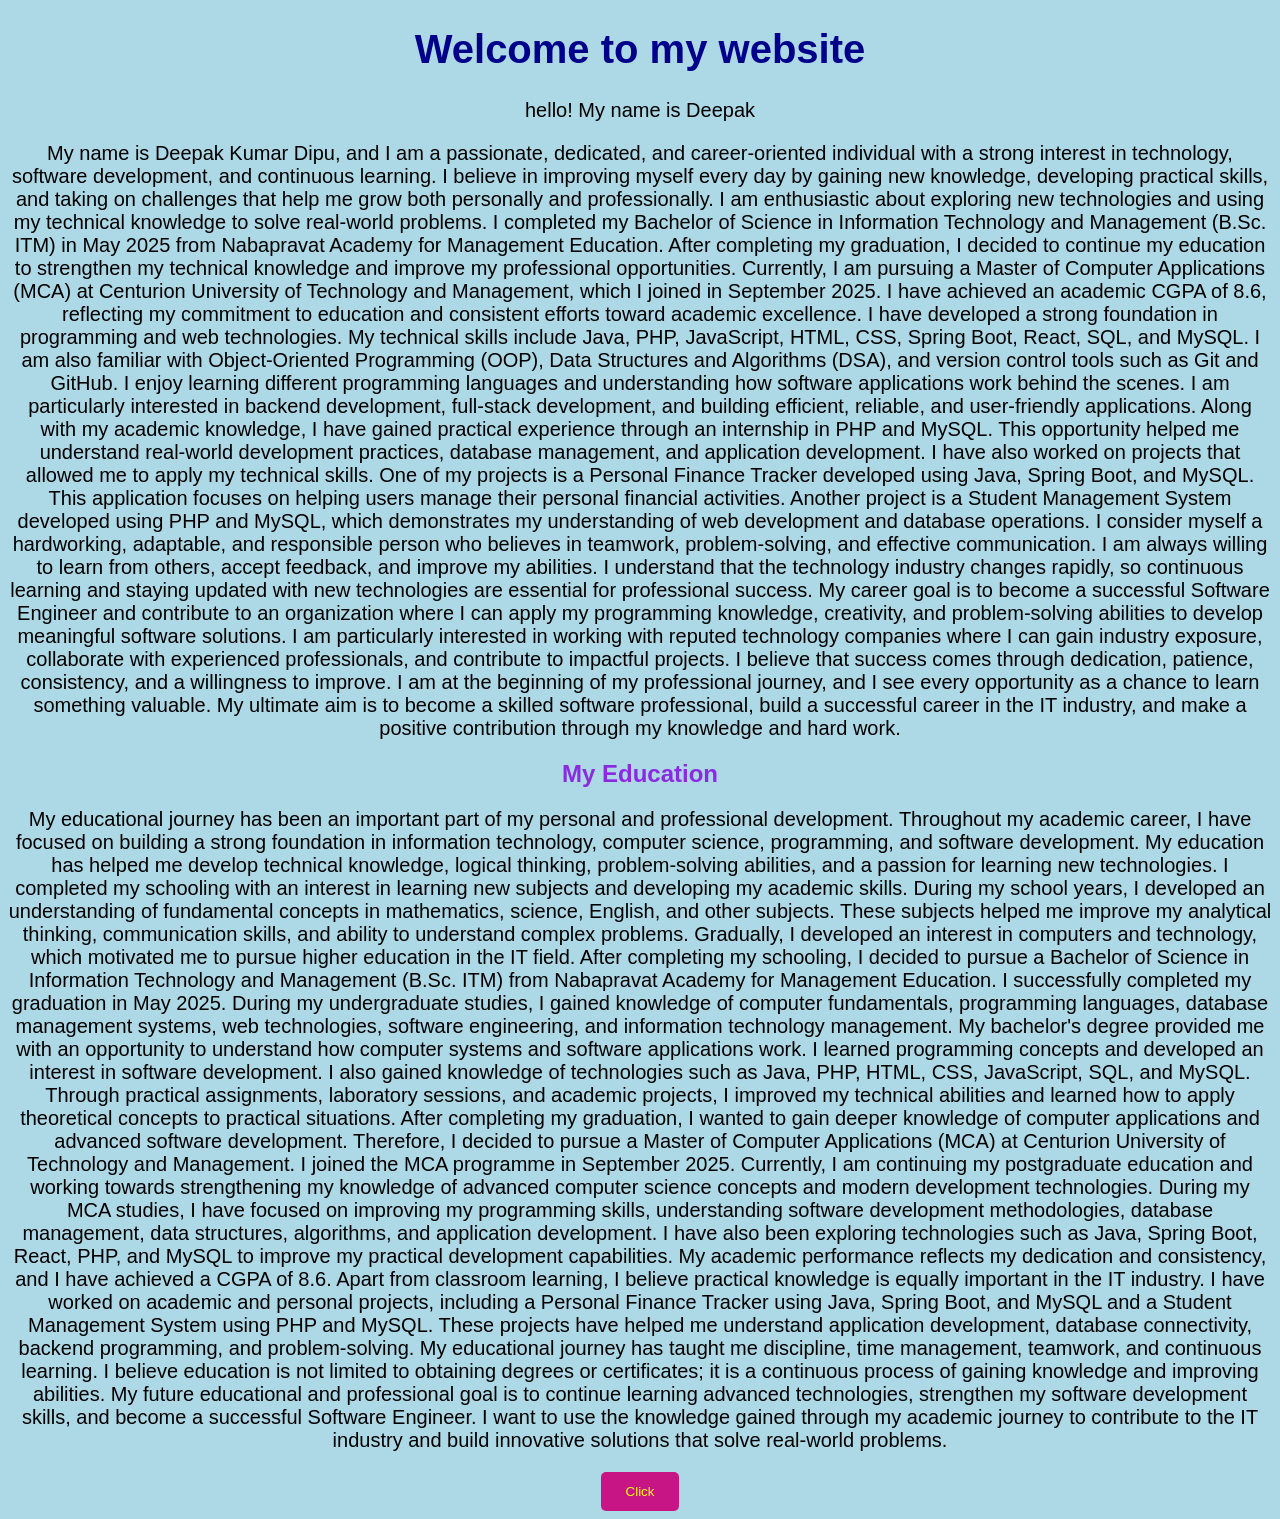
<file: index.html>
<!DOCTYPE html>
<html lang="en">
<head>
    <meta charset="UTF-8">
    <title>My First Html Web Page</title>
    <link rel="stylesheet" href="style.css">
</head>
<body>
<h1>Welcome to my website</h1>
<p>hello! My name is Deepak</p>
<p>My name is Deepak Kumar Dipu, and I am a passionate, dedicated, and career-oriented individual with a strong interest
    in technology, software development, and continuous learning. I believe in improving myself every day by gaining new
    knowledge, developing practical skills, and taking on challenges that help me grow both personally and
    professionally. I am enthusiastic about exploring new technologies and using my technical knowledge to solve
    real-world problems.

    I completed my Bachelor of Science in Information Technology and Management (B.Sc. ITM) in May 2025 from Nabapravat
    Academy for Management Education. After completing my graduation, I decided to continue my education to strengthen
    my technical knowledge and improve my professional opportunities. Currently, I am pursuing a Master of Computer
    Applications (MCA) at Centurion University of Technology and Management, which I joined in September 2025. I have
    achieved an academic CGPA of 8.6, reflecting my commitment to education and consistent efforts toward academic
    excellence.

    I have developed a strong foundation in programming and web technologies. My technical skills include Java, PHP,
    JavaScript, HTML, CSS, Spring Boot, React, SQL, and MySQL. I am also familiar with Object-Oriented Programming
    (OOP), Data Structures and Algorithms (DSA), and version control tools such as Git and GitHub. I enjoy learning
    different programming languages and understanding how software applications work behind the scenes. I am
    particularly interested in backend development, full-stack development, and building efficient, reliable, and
    user-friendly applications.

    Along with my academic knowledge, I have gained practical experience through an internship in PHP and MySQL. This
    opportunity helped me understand real-world development practices, database management, and application development.
    I have also worked on projects that allowed me to apply my technical skills. One of my projects is a Personal
    Finance Tracker developed using Java, Spring Boot, and MySQL. This application focuses on helping users manage their
    personal financial activities. Another project is a Student Management System developed using PHP and MySQL, which
    demonstrates my understanding of web development and database operations.

    I consider myself a hardworking, adaptable, and responsible person who believes in teamwork, problem-solving, and
    effective communication. I am always willing to learn from others, accept feedback, and improve my abilities. I
    understand that the technology industry changes rapidly, so continuous learning and staying updated with new
    technologies are essential for professional success.

    My career goal is to become a successful Software Engineer and contribute to an organization where I can apply my
    programming knowledge, creativity, and problem-solving abilities to develop meaningful software solutions. I am
    particularly interested in working with reputed technology companies where I can gain industry exposure, collaborate
    with experienced professionals, and contribute to impactful projects.

    I believe that success comes through dedication, patience, consistency, and a willingness to improve. I am at the
    beginning of my professional journey, and I see every opportunity as a chance to learn something valuable. My
    ultimate aim is to become a skilled software professional, build a successful career in the IT industry, and make a
    positive contribution through my knowledge and hard work.</p>
<h2>My Education</h2>
<p>My educational journey has been an important part of my personal and professional development. Throughout my academic
    career, I have focused on building a strong foundation in information technology, computer science, programming, and
    software development. My education has helped me develop technical knowledge, logical thinking, problem-solving
    abilities, and a passion for learning new technologies.

    I completed my schooling with an interest in learning new subjects and developing my academic skills. During my
    school years, I developed an understanding of fundamental concepts in mathematics, science, English, and other
    subjects. These subjects helped me improve my analytical thinking, communication skills, and ability to understand
    complex problems. Gradually, I developed an interest in computers and technology, which motivated me to pursue
    higher education in the IT field.

    After completing my schooling, I decided to pursue a Bachelor of Science in Information Technology and Management
    (B.Sc. ITM) from Nabapravat Academy for Management Education. I successfully completed my graduation in May 2025.
    During my undergraduate studies, I gained knowledge of computer fundamentals, programming languages, database
    management systems, web technologies, software engineering, and information technology management.

    My bachelor's degree provided me with an opportunity to understand how computer systems and software applications
    work. I learned programming concepts and developed an interest in software development. I also gained knowledge of
    technologies such as Java, PHP, HTML, CSS, JavaScript, SQL, and MySQL. Through practical assignments, laboratory
    sessions, and academic projects, I improved my technical abilities and learned how to apply theoretical concepts to
    practical situations.

    After completing my graduation, I wanted to gain deeper knowledge of computer applications and advanced software
    development. Therefore, I decided to pursue a Master of Computer Applications (MCA) at Centurion University of
    Technology and Management. I joined the MCA programme in September 2025. Currently, I am continuing my postgraduate
    education and working towards strengthening my knowledge of advanced computer science concepts and modern
    development technologies.

    During my MCA studies, I have focused on improving my programming skills, understanding software development
    methodologies, database management, data structures, algorithms, and application development. I have also been
    exploring technologies such as Java, Spring Boot, React, PHP, and MySQL to improve my practical development
    capabilities. My academic performance reflects my dedication and consistency, and I have achieved a CGPA of 8.6.

    Apart from classroom learning, I believe practical knowledge is equally important in the IT industry. I have worked
    on academic and personal projects, including a Personal Finance Tracker using Java, Spring Boot, and MySQL and a
    Student Management System using PHP and MySQL. These projects have helped me understand application development,
    database connectivity, backend programming, and problem-solving.

    My educational journey has taught me discipline, time management, teamwork, and continuous learning. I believe
    education is not limited to obtaining degrees or certificates; it is a continuous process of gaining knowledge and
    improving abilities.

    My future educational and professional goal is to continue learning advanced technologies, strengthen my software
    development skills, and become a successful Software Engineer. I want to use the knowledge gained through my
    academic journey to contribute to the IT industry and build innovative solutions that solve real-world problems.</p>
<button>Click</button>
</body>
</html>
</file>
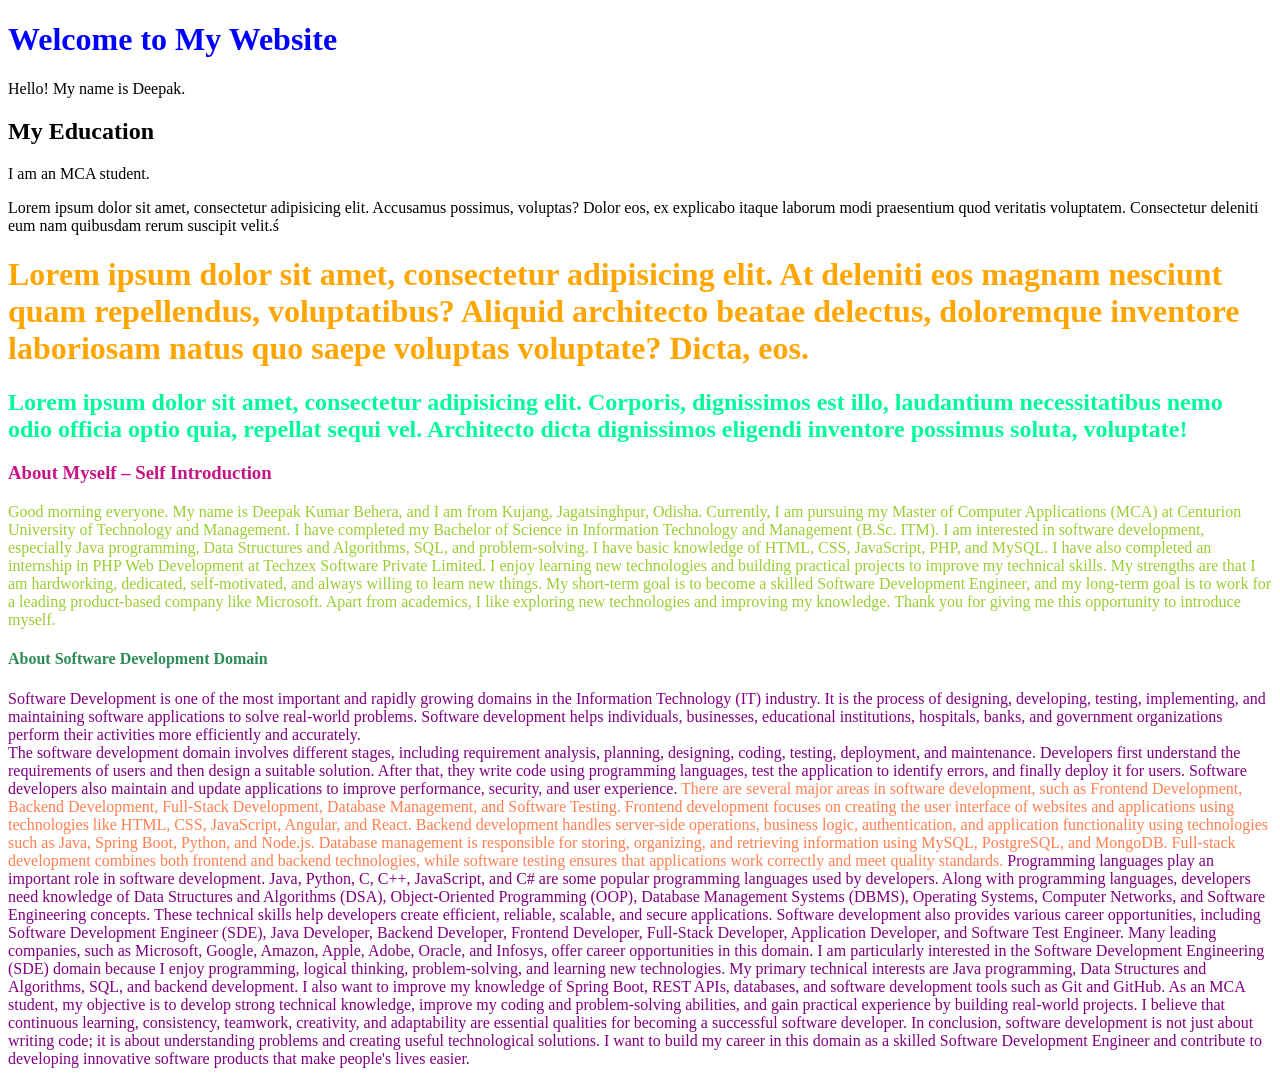
<file: About.html>
<!doctype html>
<html lang="en">
<head>
    <meta charset="UTF-8">
    <meta name="viewport"
          content="width=device-width, user-scalable=no, initial-scale=1.0, maximum-scale=1.0, minimum-scale=1.0">
    <meta http-equiv="X-UA-Compatible" content="ie=edge">
    <title>Document</title>
</head>
<body>


<h1 style="color: blue">Welcome to My Website</h1>

<p>Hello! My name is Deepak.</p>

<h2>My Education</h2>

<p>I am an MCA student.</p>
<p style="animation: backwards">Lorem ipsum dolor sit amet, consectetur adipisicing elit. Accusamus
    possimus, voluptas? Dolor eos, ex explicabo itaque laborum modi praesentium quod veritatis voluptatem. Consectetur
    deleniti
    eum nam quibusdam rerum suscipit velit.ś</p>
<h1 style="color: orange">Lorem ipsum dolor sit amet, consectetur adipisicing elit. At deleniti eos magnam nesciunt quam
    repellendus,
    voluptatibus? Aliquid architecto beatae delectus, doloremque inventore laboriosam natus quo saepe voluptas
    voluptate? Dicta, eos.</h1>
<h2 style="color: mediumspringgreen">Lorem ipsum dolor sit amet, consectetur adipisicing elit. Corporis, dignissimos est
    illo, laudantium necessitatibus
    nemo odio officia optio quia, repellat sequi vel. Architecto dicta dignissimos eligendi inventore possimus soluta,
    voluptate!</h2>
<h3 style="color: mediumvioletred">About Myself – Self Introduction</h3>
<p style="color: yellowgreen">Good morning everyone.

    My name is Deepak Kumar Behera, and I am from Kujang, Jagatsinghpur, Odisha.

    Currently, I am pursuing my Master of Computer Applications (MCA) at Centurion University of Technology and
    Management.

    I have completed my Bachelor of Science in Information Technology and Management (B.Sc. ITM).

    I am interested in software development, especially Java programming, Data Structures and Algorithms, SQL, and
    problem-solving.

    I have basic knowledge of HTML, CSS, JavaScript, PHP, and MySQL. I have also completed an internship in PHP Web
    Development at Techzex Software Private Limited.

    I enjoy learning new technologies and building practical projects to improve my technical skills.

    My strengths are that I am hardworking, dedicated, self-motivated, and always willing to learn new things.

    My short-term goal is to become a skilled Software Development Engineer, and my long-term goal is to work for a
    leading product-based company like Microsoft.

    Apart from academics, I like exploring new technologies and improving my knowledge.

    Thank you for giving me this opportunity to introduce myself.</p>
<h4 style="color:seagreen">About Software Development Domain</h4>
<p style="color: purple">Software Development is one of the most important and rapidly growing domains in the Information Technology (IT)
    industry. It is the process of designing, developing, testing, implementing, and maintaining software applications
    to solve real-world problems. Software development helps individuals, businesses, educational institutions,
    hospitals, banks, and government organizations perform their activities more efficiently and accurately.
    <br>
    The software development domain involves different stages, including requirement analysis, planning, designing,
    coding, testing, deployment, and maintenance. Developers first understand the requirements of users and then design
    a suitable solution. After that, they write code using programming languages, test the application to identify
    errors, and finally deploy it for users. Software developers also maintain and update applications to improve
    performance, security, and user experience.
<span style="color: coral">There are several major areas in software development, such as Frontend Development, Backend Development, Full-Stack
    Development, Database Management, and Software Testing. Frontend development focuses on creating the user interface
    of websites and applications using technologies like HTML, CSS, JavaScript, Angular, and React. Backend development
    handles server-side operations, business logic, authentication, and application functionality using technologies
    such as Java, Spring Boot, Python, and Node.js. Database management is responsible for storing, organizing, and
    retrieving information using MySQL, PostgreSQL, and MongoDB. Full-stack development combines both frontend and
    backend technologies, while software testing ensures that applications work correctly and meet quality standards.
</span>

    Programming languages play an important role in software development. Java, Python, C, C++, JavaScript, and C# are
    some popular programming languages used by developers. Along with programming languages, developers need knowledge
    of Data Structures and Algorithms (DSA), Object-Oriented Programming (OOP), Database Management Systems (DBMS),
    Operating Systems, Computer Networks, and Software Engineering concepts. These technical skills help developers
    create efficient, reliable, scalable, and secure applications.

    Software development also provides various career opportunities, including Software Development Engineer (SDE), Java
    Developer, Backend Developer, Frontend Developer, Full-Stack Developer, Application Developer, and Software Test
    Engineer. Many leading companies, such as Microsoft, Google, Amazon, Apple, Adobe, Oracle, and Infosys, offer career
    opportunities in this domain.

    I am particularly interested in the Software Development Engineering (SDE) domain because I enjoy programming,
    logical thinking, problem-solving, and learning new technologies. My primary technical interests are Java
    programming, Data Structures and Algorithms, SQL, and backend development. I also want to improve my knowledge of
    Spring Boot, REST APIs, databases, and software development tools such as Git and GitHub.

    As an MCA student, my objective is to develop strong technical knowledge, improve my coding and problem-solving
    abilities, and gain practical experience by building real-world projects. I believe that continuous learning,
    consistency, teamwork, creativity, and adaptability are essential qualities for becoming a successful software
    developer.

    In conclusion, software development is not just about writing code; it is about understanding problems and creating
    useful technological solutions. I want to build my career in this domain as a skilled Software Development Engineer
    and contribute to developing innovative software products that make people's lives easier.</p>

</body>
</html>
</file>
<file: style.css>
body{
    background-color: lightblue;
    font-family: Arial, sans-serif;
    text-align: center;
}
h1{
    color: darkblue;
    font-size: 40px;
}
h2
{
    color: blueviolet;
}
p{
    color: black;
    font-size: 20px;
}
button{
    background-color: mediumvioletred;
    color: yellow;
    padding: 12px 25px;
    border: none;
    border-radius: 5px;
}
</file>
